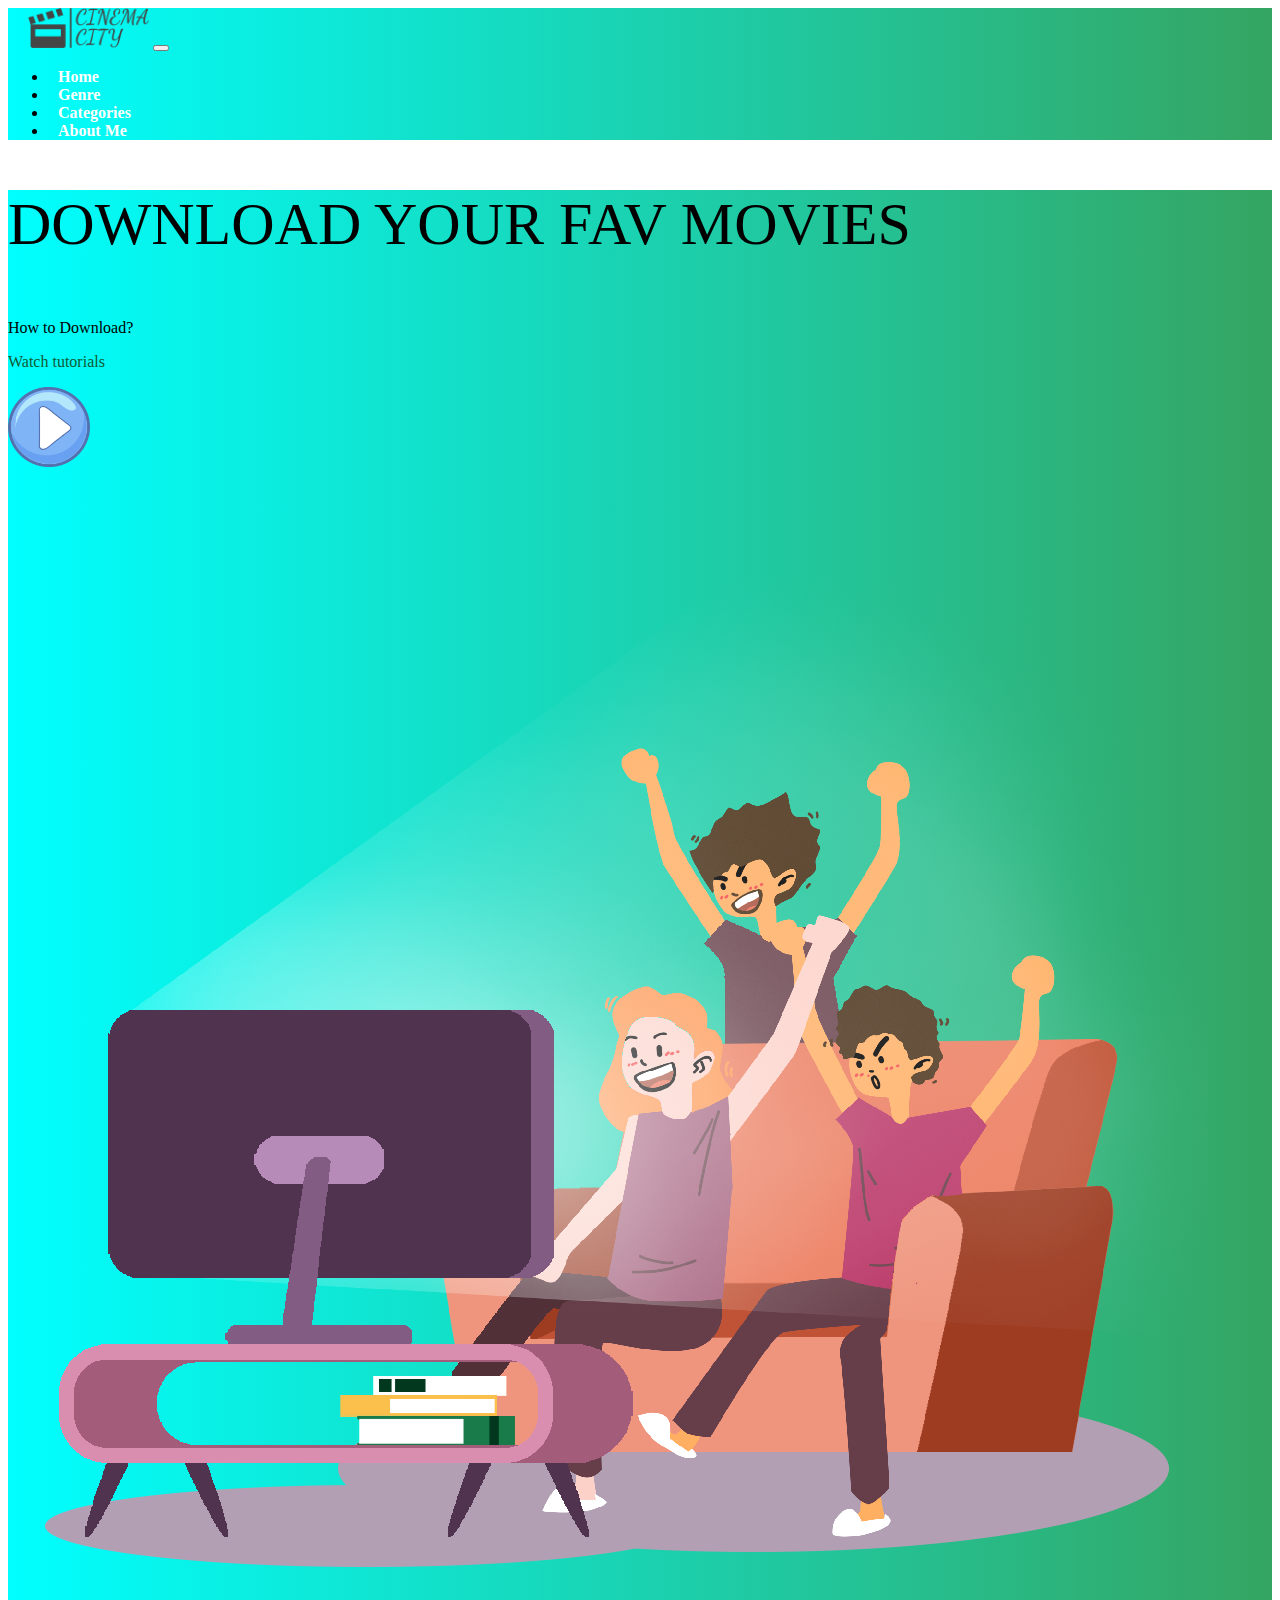
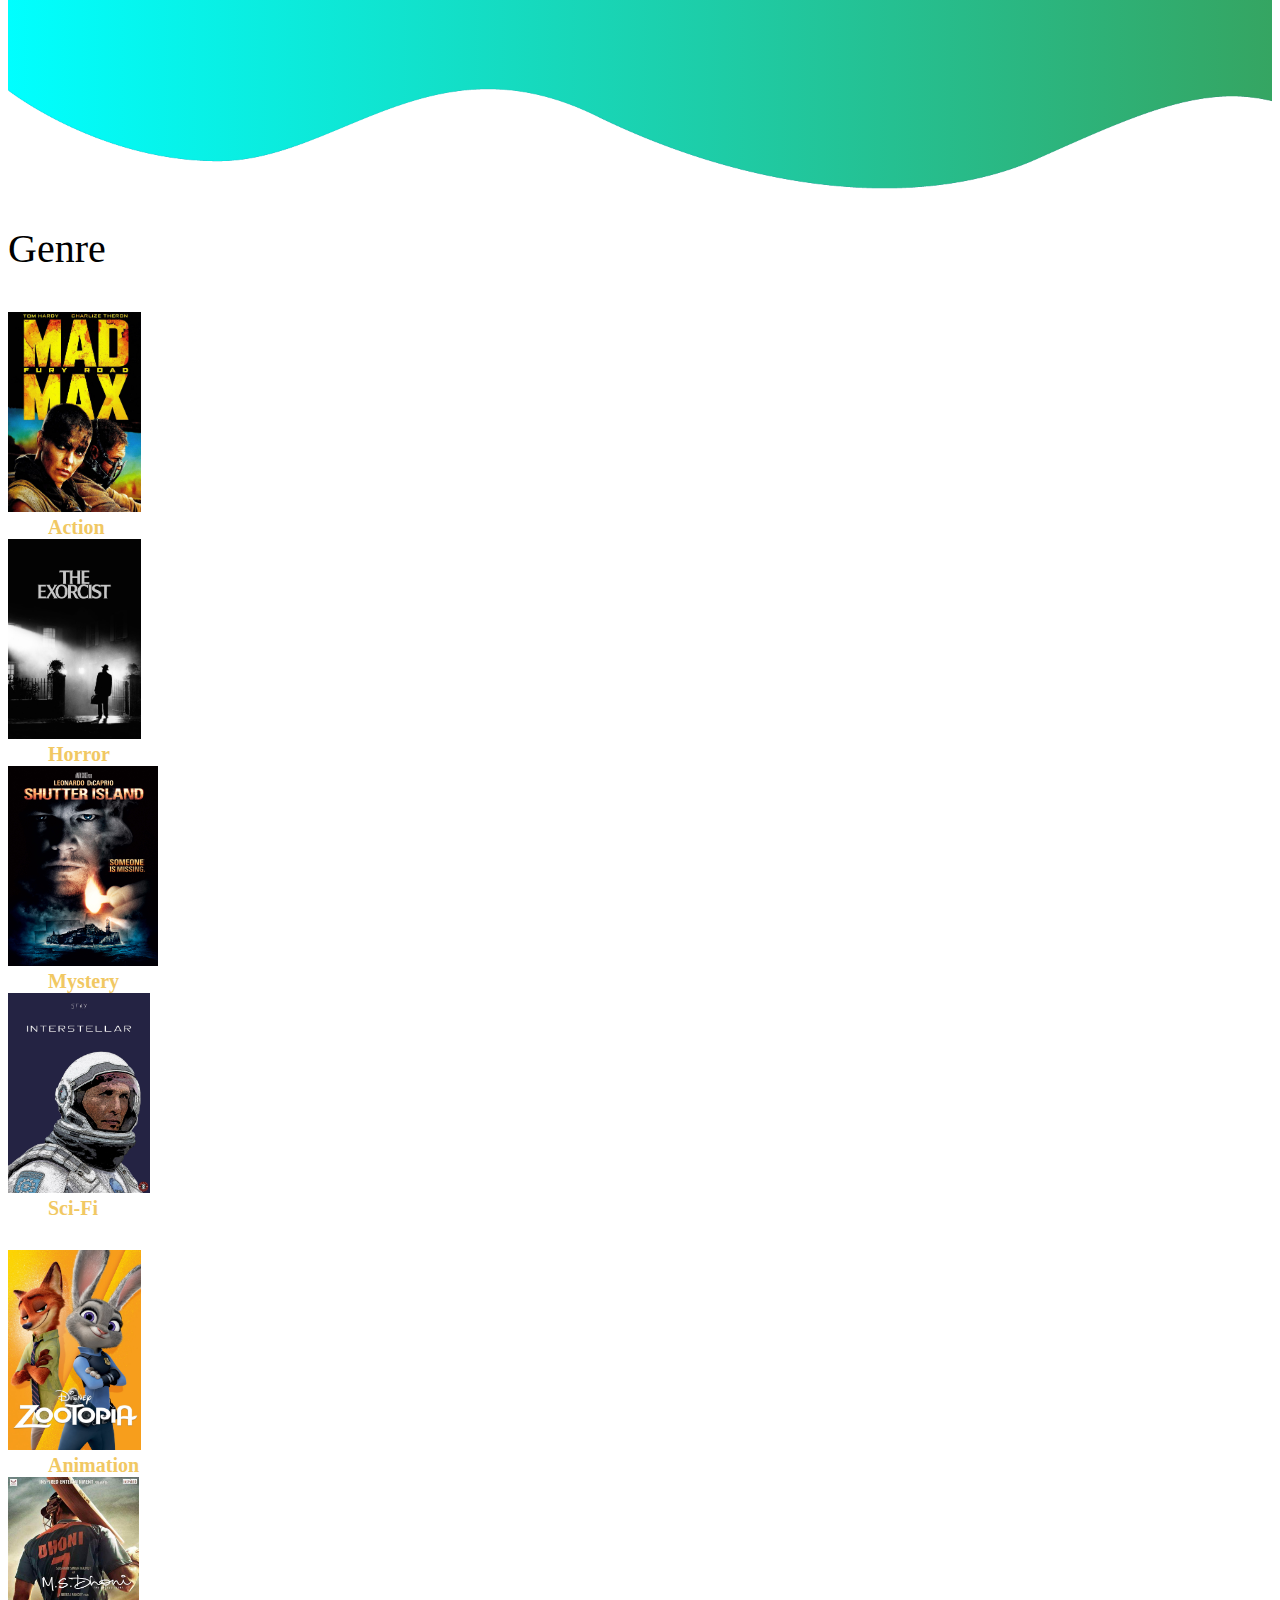
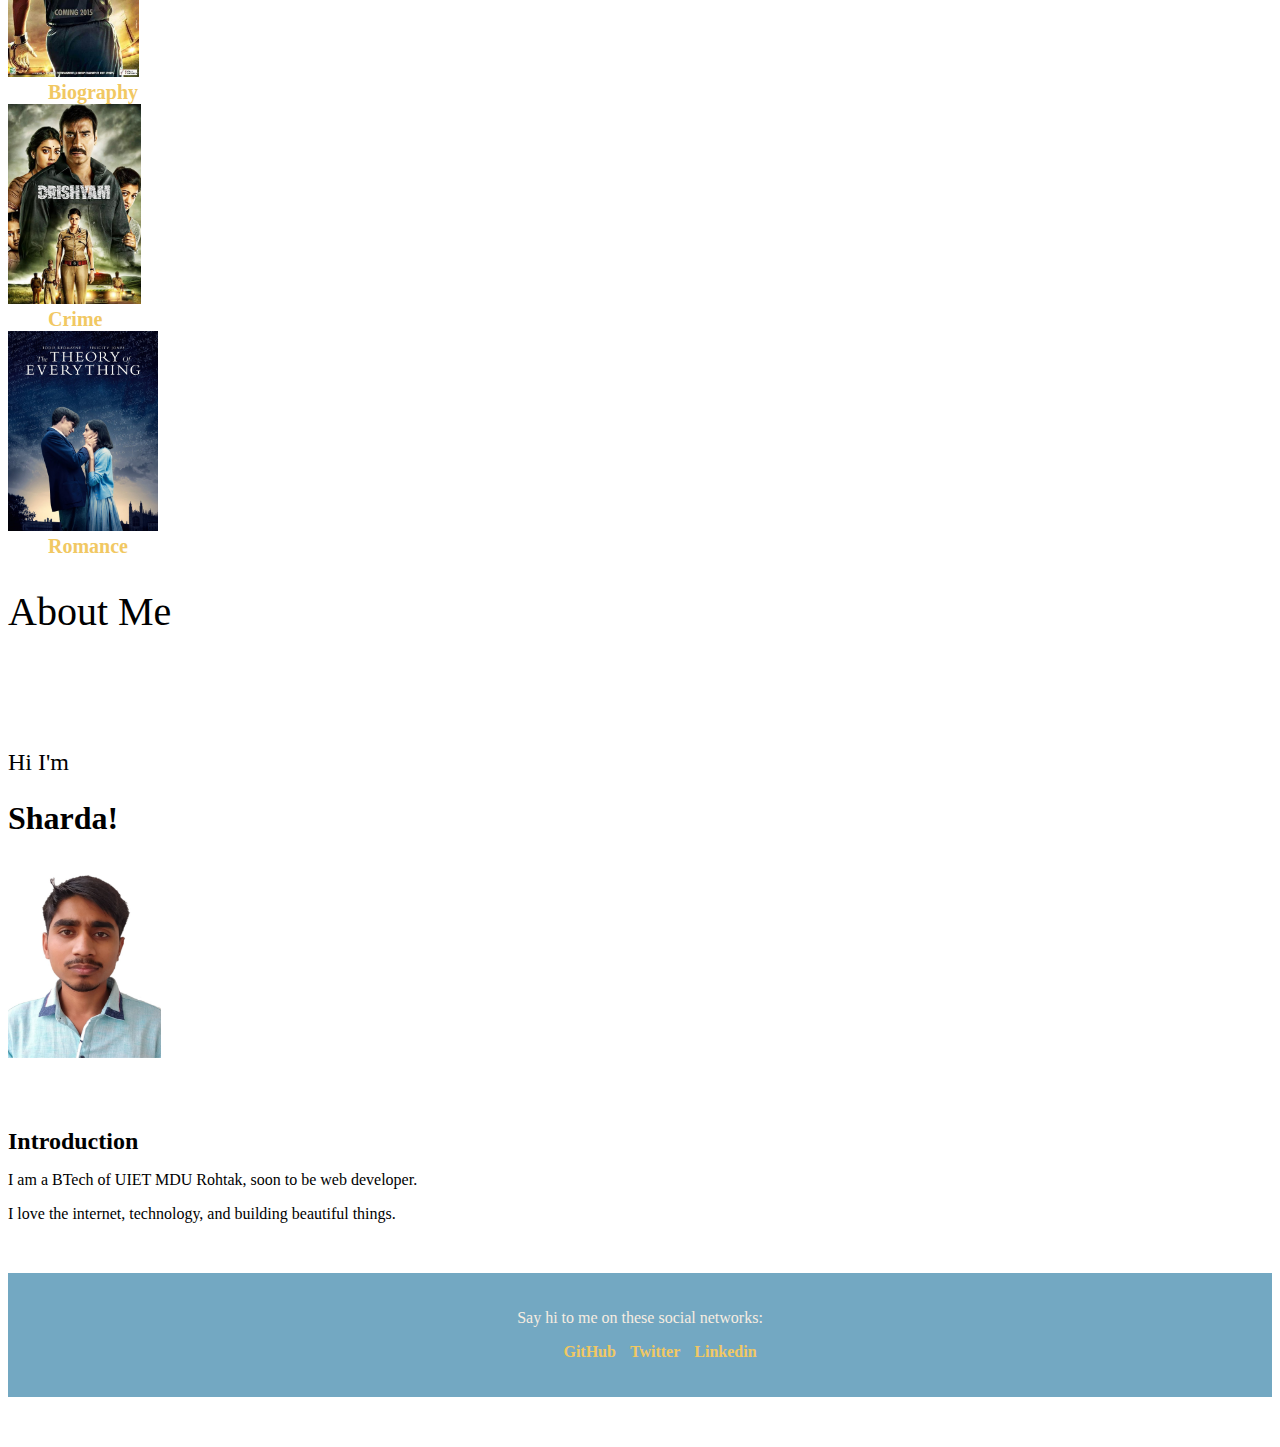
<file: index.html>
<!DOCTYPE html>
<html lang="en">

<head>
  <meta charset="utf-8" />
  <meta name="viewport" content="width=device-width, initial-scale=1" />
  <title>Cinema City</title>
  <link href="https://cdn.jsdelivr.net/npm/bootstrap@5.2.2/dist/css/bootstrap.min.css" rel="stylesheet"
    integrity="sha384-Zenh87qX5JnK2Jl0vWa8Ck2rdkQ2Bzep5IDxbcnCeuOxjzrPF/et3URy9Bv1WTRi" crossorigin="anonymous" />
  <link rel="stylesheet" href="csss.css" />
</head>

<body>
  <section id="nav-bar">
    <nav class="navbar navbar-expand-lg bg-light navbar-fixed-top">
      <div class="container-fluid ">
        <a class="navbar-brand" href="#"><img src="logo.png" alt="n/a" /></a>
        <button class="navbar-toggler" type="button" data-bs-toggle="collapse" data-bs-target="#navbarNav"
          aria-controls="navbarNav" aria-expanded="false" aria-label="Toggle navigation">
          <span class="navbar-toggler-icon"></span>
        </button>
        <div id="navbarNav">
          <ul class="navbar-nav">
            <li class="nav-item">
              <a class="nav-link" href="#scrollspyHeading1">Home</a>
            </li>

            <li class="nav-item">
              <a class="nav-link" href="#scrollspyHeading2">Genre</a>
            </li>

            <li class="nav-item">
              <a class="nav-link" href="#scrollspyHeading3">Categories</a>
            </li>

            <li class="nav-item">
              <a class="nav-link" href="#scrollspyHeading4">About Me</a>
            </li>
          </ul>
        </div>
      </div>
    </nav>
  </section>
  <!-------------------------------------------------------banner------------------------------------------------------->
  <section id="scrollspyHeading1" class="navbar">
    <div class="container">
      <div class="row">
        <div class="col-md-6">
          <p class="promo-title">DOWNLOAD YOUR FAV MOVIES</p>

          <p style="font-family: Lucida Handwriting">How to Download?</p>
          <p style="color: rgb(16, 89, 53); font-family: Lucida Handwriting">
            Watch tutorials
          </p>

          <a href=""><img src="play-button.png" class="play-btn" /></a>
        </div>
        <div class="col-md-6 text-center">
          <img src="Pngtree.png" class="img-fluid " />
        </div>
      </div>
    </div>
    <img src="wave1.png" class="bottm-img" />
  </section>
  <!-------------------------------------------------------Genre------------------------------------------------------->
  <section id="genre">
    <p id="scrollspyHeading2" class="text-center title">Genre</p>
    <div class="d-flex justify-content-evenly">
      <div>
        <div>
          <img class="image-fluid" src="action.png" alt="" />
        </div>
        <a class="gnr" href="">Action</a>
      </div>

      <div>
        <div>
          <img class="image-fluid" src="horror.png" alt="" />
        </div>
        <a class="gnr" href="">Horror</a>

      </div>

      <div>
        <div>
          <img class="image-fluid" src="mystery.png" alt="" />
        </div>
        <a class="gnr" href="">Mystery</a>
      </div>
      <div>
        <div>
          <img class="image-fluid" src="scifi.png" alt="" />
        </div>
        <a class="gnr" href="">Sci-Fi</a>
      </div>
    </div>
  </section>


  <div class="d-flex justify-content-evenly">
    <div>
      <div>
        <img class="image-fluid" src="animation.png" alt="" />
      </div>
      <a class="gnr" href="">Animation</a>
    </div>

    <div>
      <div>
        <img class="image-fluid" src="biography.png" alt="" />
      </div>
      <a class="gnr" href="">Biography</a>

    </div>

    <div>
      <div>
        <img class="image-fluid" src="crime.png" alt="" />
      </div>
      <a class="gnr" href="">Crime</a>
    </div>
    <div>
      <div>
        <img class="image-fluid" src="romance.png" alt="" />
      </div>
      <a class="gnr" href="">Romance</a>
    </div>
  </div>
  </section>

  <!------------------------------------------------------Categories------------------------------------------------------->

  <section id="categories">
    <p id="scrollspyHeading4" class="text-center title">About Me</p>


  </section>


  <section>
    <div class="d-flex justify-content-evenly">
      <div class="text-center introduction">

        <p class='intro'>Hi I'm</p>
        <h1 class='heading'>Sharda!</h1>

      </div>
      <div>
        <img class="image-fluid" src="my.png" alt="">
      </div>
    </div>

    <section class="introduction text-center">
      <h1 class='intro'>Introduction</h1>
      <p>I am a BTech of UIET MDU Rohtak, soon to be web developer.</p>
      <p>I love the internet, technology, and building beautiful things.</p>
    </section>



    <footer class="content-footer">
      <p>Say hi to me on these social networks:</p>
      <ul class="social">
        <li><a class="css-is-deranged" href="https://github.com/sharda2312">GitHub</a></li>
        <li><a class="css-is-deranged" href="https://twitter.com/Sharda42570?t=8PJDvvQoHjY50-VmZdUB-w&s=08">Twitter</a></li>
        <li><a class="css-is-deranged" href="https://www.linkedin.com/in/sharda42570">Linkedin</a></li>
      </ul>

    </footer>
  </section>


  <script src="https://cdn.jsdelivr.net/npm/bootstrap@5.2.2/dist/js/bootstrap.bundle.min.js"
    integrity="sha384-OERcA2EqjJCMA+/3y+gxIOqMEjwtxJY7qPCqsdltbNJuaOe923+mo//f6V8Qbsw3"
    crossorigin="anonymous"></script>
</body>

</html>
</file>
<file: csss.css>
#nav-bar{
    position: sticky;
 
}
.navbar{
    background-image: linear-gradient(to right, #00FFFF,#35a562);
}
.navbar-brand img{
    height: 40px;
    padding-left: 20px;
}
.navbar-nav li{
    padding: 0 10px;
}
.navbar-nav li a{
    color: #ffff;
}
/*----------------------------------------banner section-------------------------------*/

.play-btn{
    height: 80px;
}
.promo-title{
    font-size: 60px;
    font-family: cursive;
    margin-top: 50px;

}
.bottm-img{
    width: 100%;
    position: relative;
    top: 8px;
}
.watch{
    padding: 20px;
}
/* ----------------------------Genre------------------------- */
.title{
    font-size: 40px;
    font-family: cursive;
    margin-top: 30px;
}
.image-fluid{
    height: 200px;
}
.gnr{
   position: relative;
   left: 40px;
   margin-top: 0px;
   font-size: 20px;
   font-family: cursive;

}
.d-flex{
    margin-top: 30px;
}

/* ----------------------------about me------------------------- */




.content-footer {
  margin: 50px 0;
  padding: 20px 0;
  text-align: center;
  background-color: #73A8C2;
  text-decoration: none;
}
.social > li {
  display: inline-block;
  margin: 0 5px;
}
.content-footer > p {
  color: #F7EDE1;
}
a {
    font-weight: bold;
    text-decoration: none;
    color: #F1C863;
}
.introduction{
    padding-top: 50px;
}

.intro{
    font-size:x-large;
    font-family: cursive;
}
</file>
